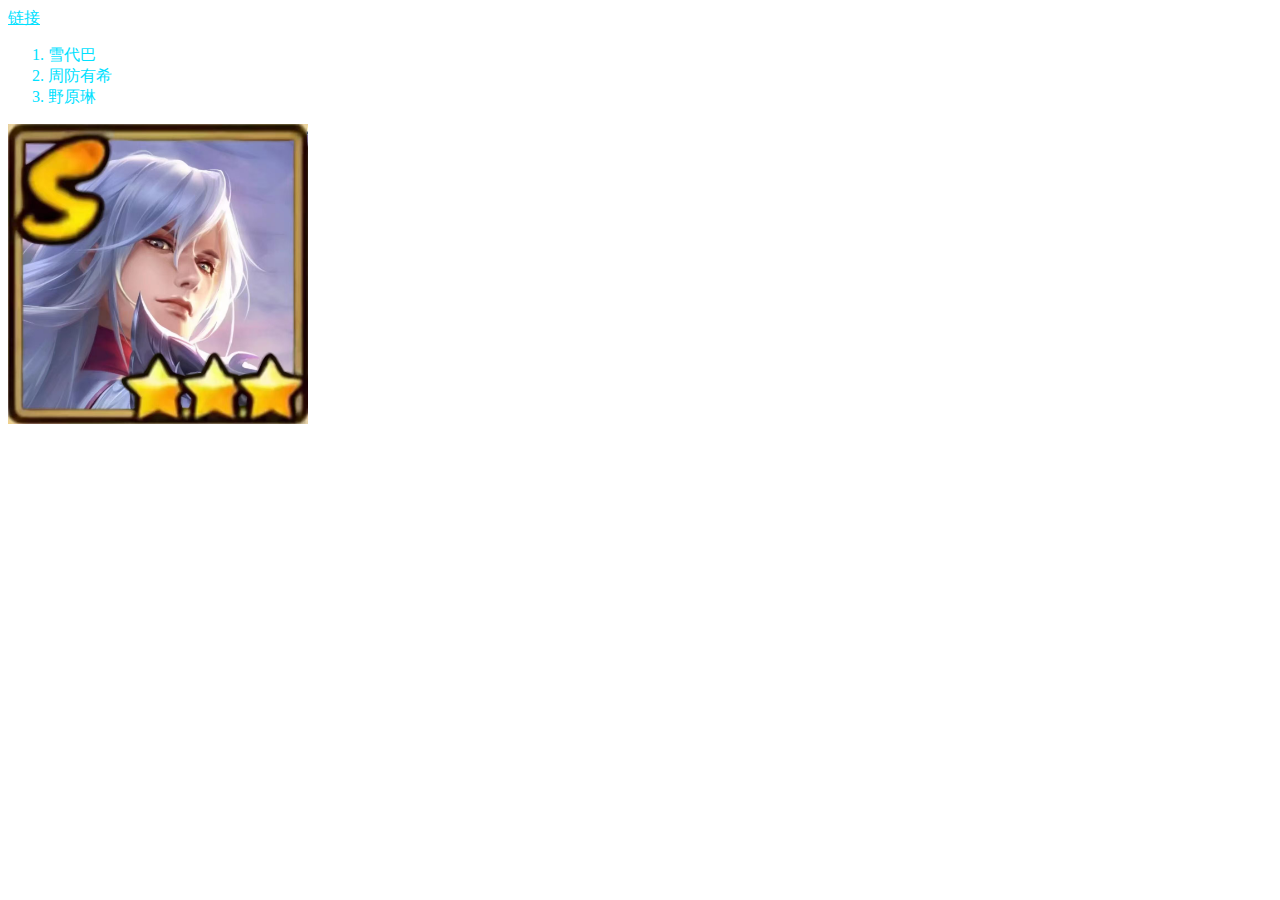
<file: 前端/welcome/Welcome.html>
<!DOCTYPE html>
<html lang="en">

<head>
    <meta charset="UTF-8">
    <meta name="viewport" content="width=device-width, initial-scale=1.0">
    <title>我的网页</title>
    <style>
        * {
            font-size: 30;
            color: rgb(0, 225, 255);
        }

        div {
            width: 300px;
            height: 300px;
            background-image: url("picture/李白三星.jpg");
            background-repeat: no-repeat;
            background-size: 300px 300px;
            background-position: center center;
        }

        .f {
            text-align: center;
            text-decoration: underline;

        }
    </style>

</head>

<body>
    <a href="./new welcome." class="f">链接</a>
    <ol>
        <li>雪代巴</li>
        <li>周防有希</li>
        <li>野原琳</li>
    </ol>
    <div>
    </div>
</body>

</html>
</file>
